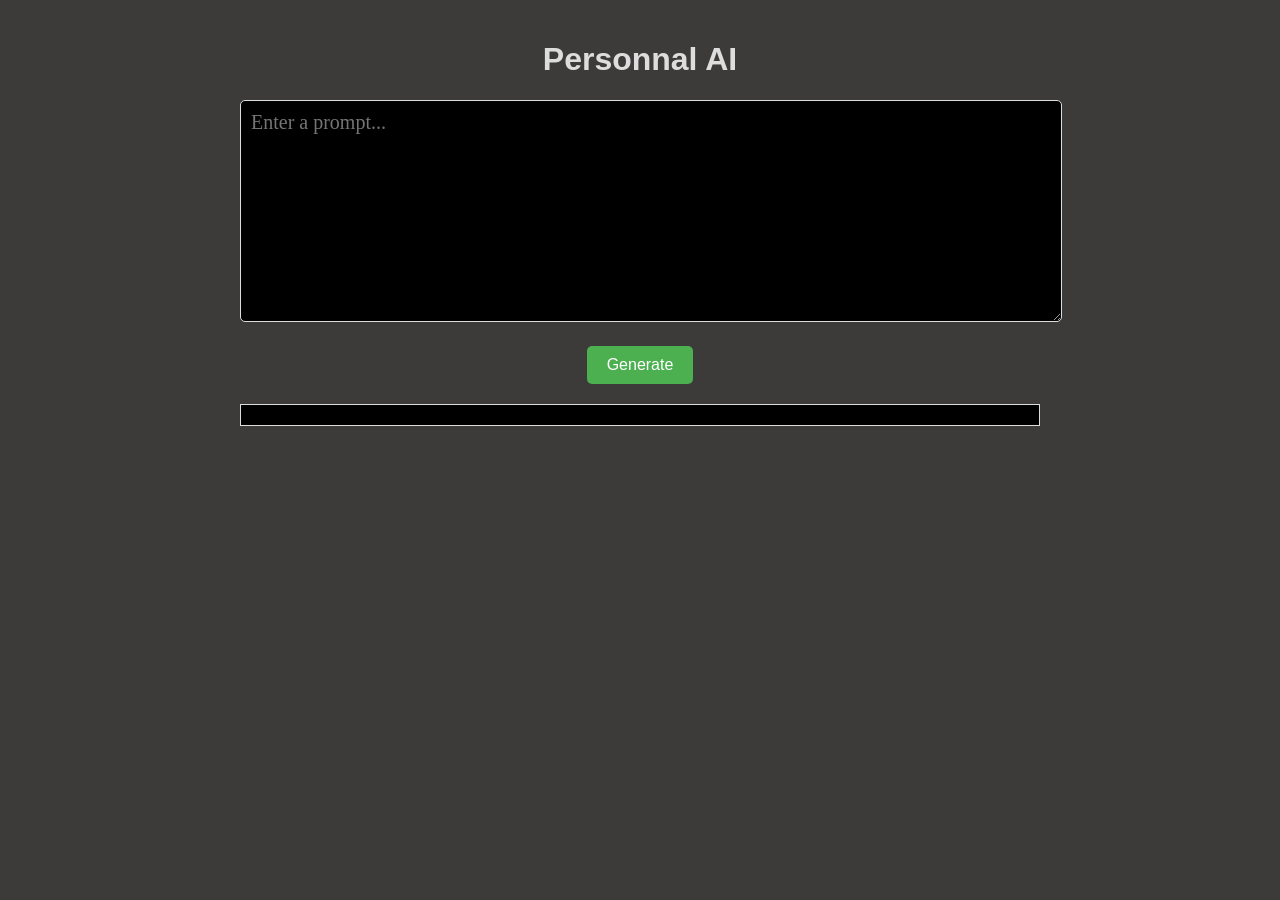
<file: index.html>
<!DOCTYPE html>
<html lang="vn">
  <head>
    <meta charset="UTF-8" />
    <meta name="viewport" content="width=device-width, initial-scale=1.0" />
    <link rel="stylesheet" href="style.css" />
    <link
      rel="icon"
      type="image/x-icon"
      href="/images/z5323342546980_1301d43eff00eafc9d9a31102b9c7a23.jpg"
    />
    <title>Document</title>
  </head>
  <body>
    <h1>Personnal AI</h1>
    <textarea id="prompt" placeholder="Enter a prompt..."></textarea>
    <button id="generate">Generate</button>
    <div id="result"></div>

    <!-- Include the provided code -->
    <script type="importmap">
      {
        "imports": {
          "@google/generative-ai": "https://esm.run/@google/generative-ai"
        }
      }
    </script>
    <script type="module">
      import { GoogleGenerativeAI } from "@google/generative-ai";

      const API_KEY = "AIzaSyCY-WmOV9aC7HfiRlNkLerOuk13mhZcMQs";
      const genAI = new GoogleGenerativeAI(API_KEY);

      // Add a click event listener to the generate button
      document.getElementById("generate").addEventListener("click", () => {
        const prompt = document.getElementById("prompt").value;
        const model = genAI.getGenerativeModel({
          model: "gemini-pro",
          max_tokens: 15,
        });

        async function run() {
          const result = await model.generateContent(prompt);
          const response = await result.response;
          const text = response.text();
          document.getElementById("result").innerText = text;
        }

        run();
      });
    </script>
  </body>
</html>
</file>
<file: style.css>
/* Add some basic styling */
 body {
    font-family: Arial, sans-serif;
    max-width: 800px;
    margin: 0 auto;
    padding: 20px;
    background-color: rgb(61, 58, 58);
  }

  h1 {
    text-align: center;
    color: #ddd;
  }

  textarea {
    font-family: 'Times New Roman', Times, serif;
    width: 100%;
    height: 200px;
    margin-bottom: 20px;
    border: 1px solid #ddd;
    border-radius: 5px;
    padding: 10px;
    font-size: 20px;
    color: white;
    background-color: black;
  }

  button {
    display: block;
    margin: 0 auto;
    padding: 10px 20px;
    background-color: #4caf50;
    color: white;
    border: none;
    border-radius: 5px;
    cursor: pointer;
    font-size: 16px;
  }
button:active{
    transform: scale(80%);
    transition: 0.2s;
    background-color: aliceblue;
}
button:hover{
    background-color: #a7efa9;
    transition: 0.3s;
}
  #result {
    border: 1px solid #ddd;
    padding: 10px;
    margin-top: 20px;
    white-space: pre-wrap;
    background-color: black;
    color: white;
  }
</file>
